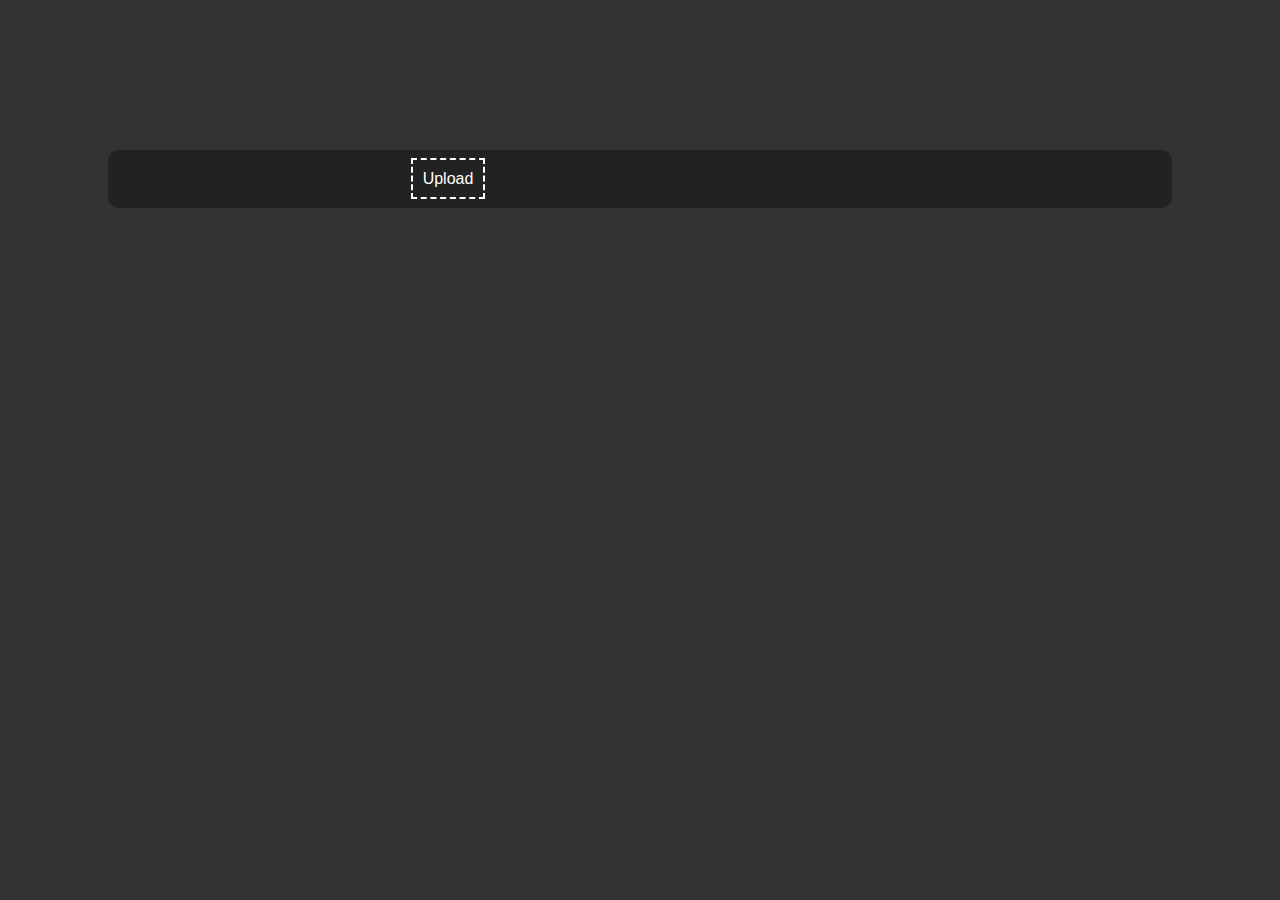
<file: فوتوشوب/index.html>
<!DOCTYPE html>
<html>
    <head>
        <meta charset="utf-8">
        <meta name="description" content="موقع بديل لفوتوشوب مع مجموعة فلاتر رائعة "> 
        <title>Photoshop Oubay</title>
        <link rel="stylesheet" href="style.css">
    </head>
    <body>
        <div id="container">
                <div id="img">
                    <div class="imgbox">
                        <img class="img">
                    </div>
                    <div class="upload">
                        <label for="upload">Upload</label>
                        <input type="file" id="upload">
                    </div>
                </div>
                <div id="filters">
                    <ul>
                        <li>
                            <label for="">Saturate</label>
                            <input type="range" min="0" max="200" value="100" id="Saturate">
                        </li>
                        <li>
                            <label for="">Contrast</label>
                            <input type="range" min="0" max="200" value="100" id="Contrast">
                        </li>
                        <li>
                            <label for="">Brightness</label>
                            <input type="range" min="0" max="200" value="100" id="Brightness">
                        </li>
                        <li>
                            <label for="">Sepia</label>
                            <input type="range" min="0" max="200" value="0" id="Sepia">
                        </li>
                        <li>
                            <label for="">Grayscale</label>
                            <input type="range" step="0.1" min="0" max="1" value="0" id="Grayscale">
                        </li>
                        <li>
                            <label for="">Blur</label>
                            <input type="range" step="0.1" min="0" max="10" value="0" id="Blur">
                        </li>
                        <li>
                            <label for="">Hue Rotate</label>
                            <input type="range" min="0" max="350" value="0" id="Hue-Rotate">
                        </li>
                        <li>
                            <a download="image" id="download">Downlaod</a>
                            <span>Reset</span>
                        </li>
                    </ul>
            </div>
            <script src="scripts.js"></script>
    </body>
</html>
</file>
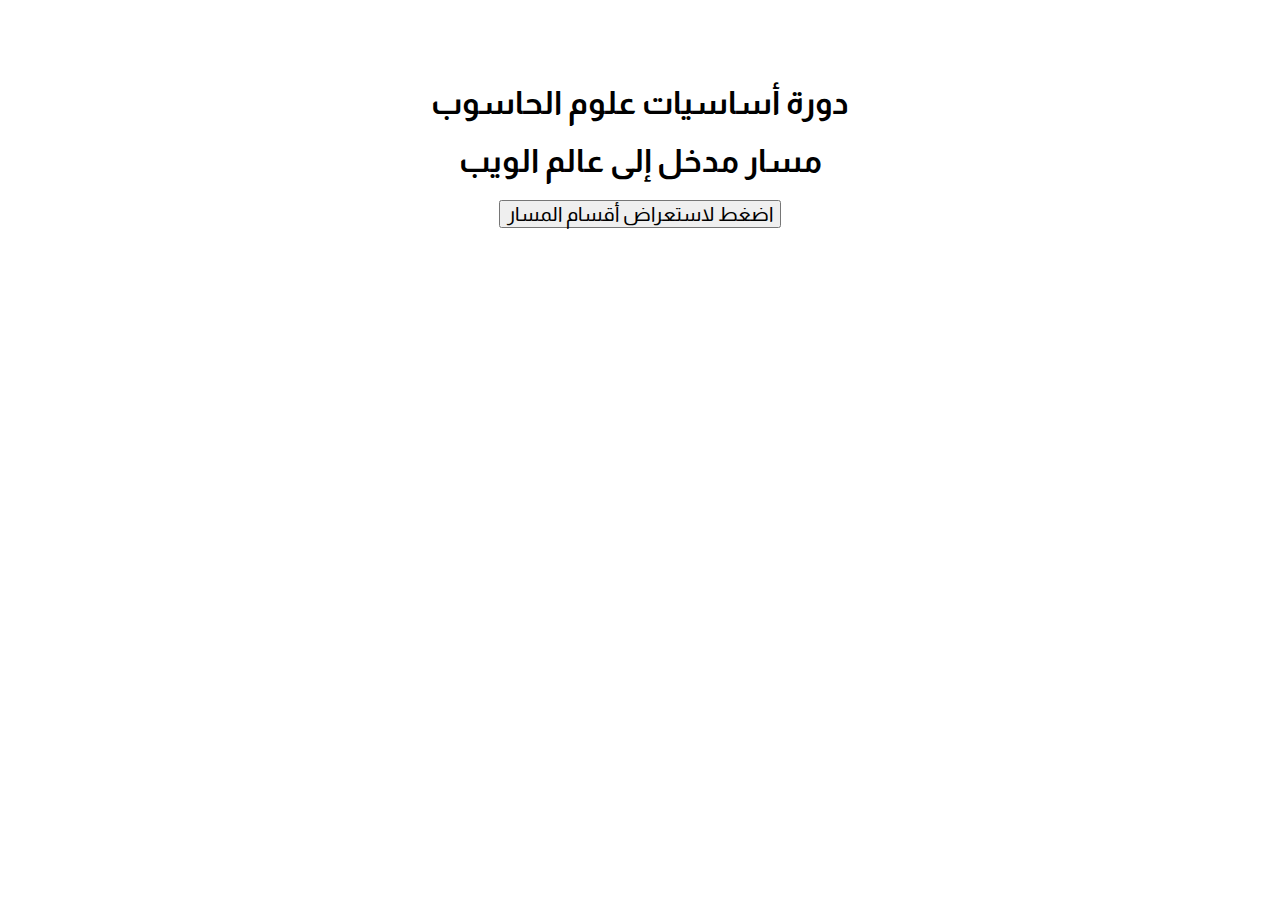
<file: مسار الويب/AjaxRequest/index.html>
<!DOCTYPE html>
<html dir="rtl">
<head>
    <meta charset="UTF-8">
    <meta name="viewport" content="width=device-width, initial-scale=1.0">
    <link href="https://fonts.googleapis.com/css?family=Almarai&display=swap" rel="stylesheet">
    <link rel="stylesheet" href="./css/style.css">
    <script type="text/javascript" src="./js/index.js"></script>
    
</head>

<body>
    <div class="main-div">
        <h1> دورة أساسيات علوم الحاسوب</h1>
        <h1> مسار مدخل إلى عالم الويب</h1>
        <button id="reveal" onclick="sendAJAXReq()" class="button">
            اضغط لاستعراض أقسام المسار 
        </button>

    </div>
        <div id="ajax-content">
        </div>
</body>
</file>
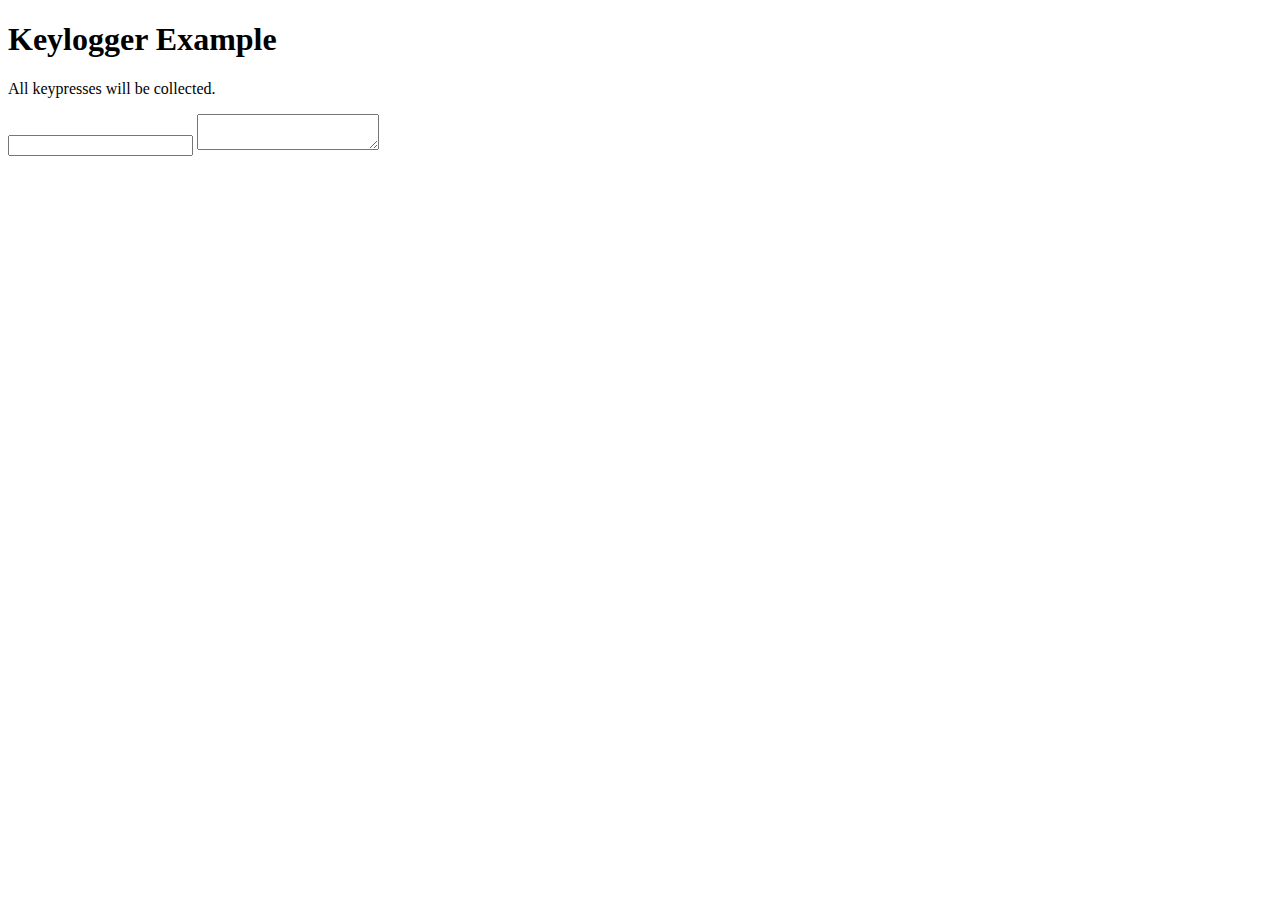
<file: مسار الويب/AttackerWebsite/index.html>
<!DOCTYPE html>
<html>
  <head>
    <title>
      Simple JS Keylogger Example
    </title>
    <script src="keylog.js"></script>
  </head>
  <body>
    <h1>
      Keylogger Example
    </h1>
    <p>
      All keypresses will be collected.
    </p>
    <input type="text"/>
    <textarea></textarea>
  </body>
</html>
</file>
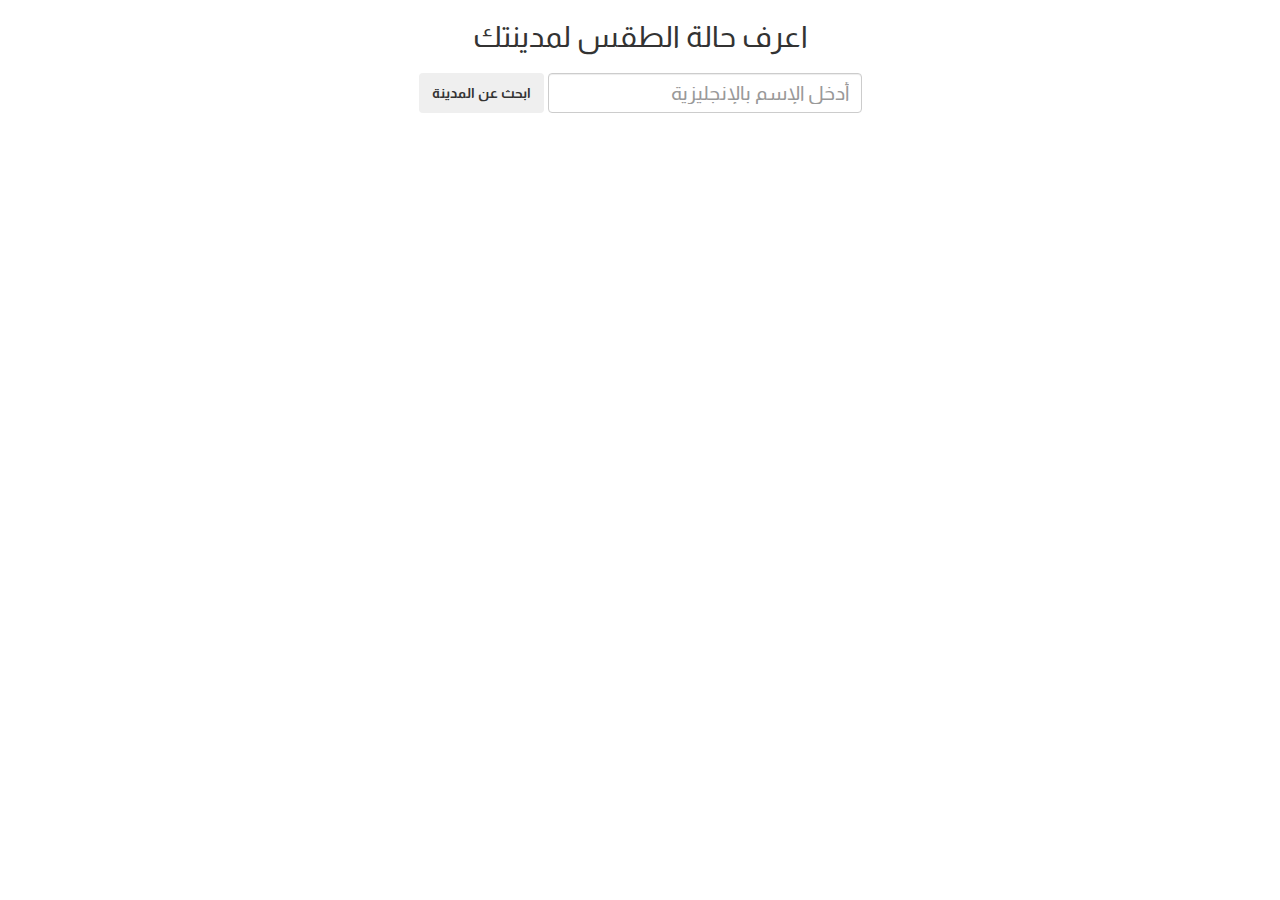
<file: مسار الويب/WeatherApp/index.html>
<!DOCTYPE html>
<html lang="ar" dir="rtl">
<head>
    <meta charset="UTF-8">
    <title>Hsoub Weather App</title>
    <link href="https://fonts.googleapis.com/css?family=Almarai&display=swap" rel="stylesheet">    
    <link rel="stylesheet" href="https://maxcdn.bootstrapcdn.com/bootstrap/3.3.7/css/bootstrap.min.css" integrity="sha384-BVYiiSIFeK1dGmJRAkycuHAHRg32OmUcww7on3RYdg4Va+PmSTsz/K68vbdEjh4u" crossorigin="anonymous"> 
    <link rel="stylesheet" href="./css/style.css">   
    <script src="https://ajax.googleapis.com/ajax/libs/jquery/3.1.1/jquery.min.js"></script>        
    <script src="https://maxcdn.bootstrapcdn.com/bootstrap/3.3.7/js/bootstrap.min.js" integrity="sha384-Tc5IQib027qvyjSMfHjOMaLkfuWVxZxUPnCJA7l2mCWNIpG9mGCD8wGNIcPD7Txa" crossorigin="anonymous"></script>       
    <script src="./js/weather.js"></script> 
</head>
<body>
<div class="container" style="height:650px;">
    <div class="row" >
        <div class="col-md-12" style="margin-bottom:10px;">
            <h2 class="text-center ">اعرف حالة الطقس لمدينتك </h2>
            <span id="error" class="text-center"></span>
        </div>
        
        <div class=" form-group form-inline" id="cityDiv">
           
            <input type="text" name="city" id="city" class="form-control" placeholder="أدخل الإسم بالإنجليزية" >
            <button id="submitCity" class="btn"> ابحث عن المدينة </button>
        </div>

    </div>  
    <div id="showWeather">
        
    </div>
</div>   
       
</body>
</html>
</file>
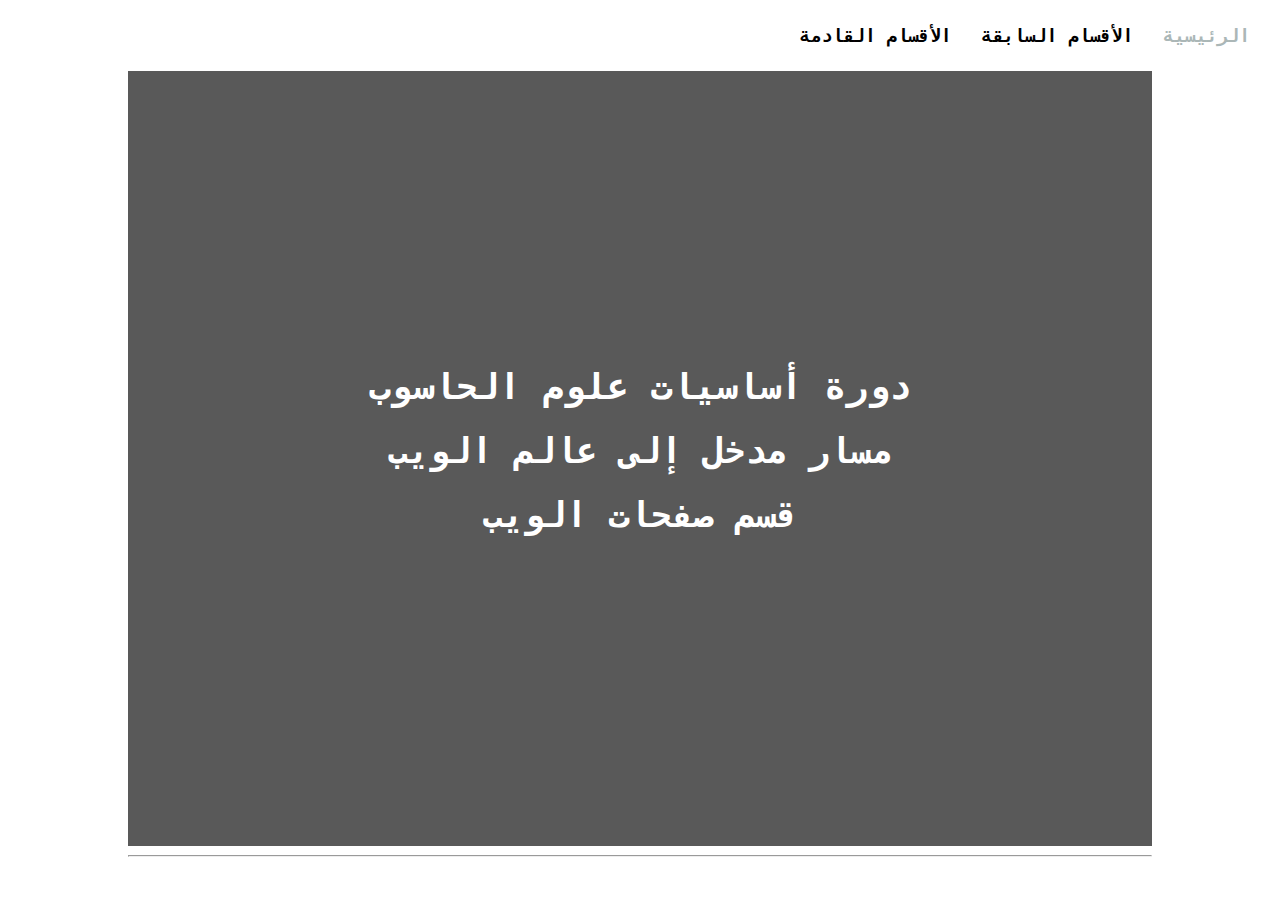
<file: مسار الويب/webPage/index.html>
<!DOCTYPE html>
<html dir="rtl">

<head>
    <meta charset="UTF-8">
    <meta name="description" content="HsoubAcademyCourse: pathway to the web world,Test A Static Web Page">
    <title>إنجاز المسار</title>
    <link rel="stylesheet" href="./css/style.css">
    
</head>


<body>
    <div id="nav">
        <div id="nav-link-container">
            <a href="index.html" class="nav-link last-clicked">الرئيسية</a>
            <a href="previous.html" class="nav-link ">الأقسام السابقة</a>
            <a href="next.html" class="nav-link">الأقسام القادمة</a>
        </div>
    </div>

    <div id="main">
        <div id="main-header">
            <div class="centre-centre">
                <h1>دورة أساسيات علوم الحاسوب</h1>
                <h1 class="title">مسار مدخل إلى عالم الويب</h1>
                <h1 class="title">قسم صفحات الويب</h1>
            </div>
        </div>
        <hr>
    </div>

</body>

</html>
</file>
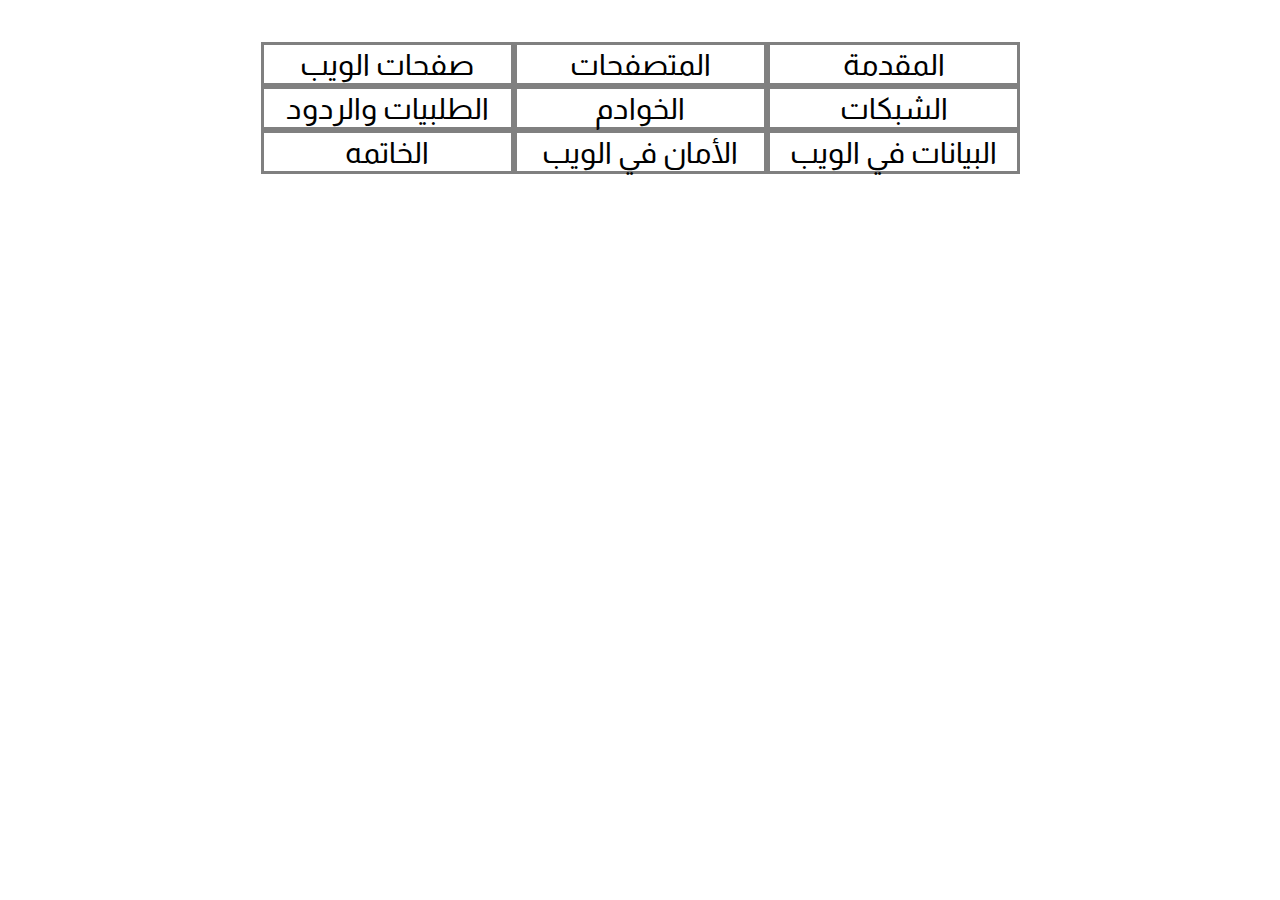
<file: مسار الويب/AjaxRequest/hsoubAjax.html>
<!DOCTYPE html>
<html dir="rtl">
<head>
    <meta charset="UTF-8">
    <meta name="viewport" content="width=device-width, initial-scale=1.0">
    <link href="https://fonts.googleapis.com/css?family=Almarai&display=swap" rel="stylesheet">
    <link rel="stylesheet" href="https://use.fontawesome.com/releases/v5.6.3/css/all.css" integrity="sha384-UHRtZLI+pbxtHCWp1t77Bi1L4ZtiqrqD80Kn4Z8NTSRyMA2Fd33n5dQ8lWUE00s/" crossorigin="anonymous">

    <style>
        body{
            margin: 0 17% 0 17%;
            font-family: 'Almarai', sans-serif;
        }
        .grid-container {
            display: grid;
            grid-template-columns: 33.3% 33.3% 33.3%;
            padding: 5%;
        }
        .grid-item {
            border: 3px solid gray;
            padding: 1%;
            font-size: 30px;
            text-align: center;
        }
    </style>

</head>

<body dir="RTL">
    <div class="grid-container">
        <div class="grid-item">
            المقدمة 
            <br>
            <i class="fas fa-chalkboard-teacher fa-3x"></i>
        </div>
        <div class="grid-item">
            المتصفحات 
            <br>
            <i class="far fa-window-maximize fa-3x"></i>        
        </div>
        <div class="grid-item">
            صفحات الويب 
            <br>
            <i class="far fa-window-restore fa-3x"></i>        
        </div>
        <div class="grid-item">
            الشبكات 
            <br>
            <i class="fas fa-bezier-curve fa-3x"></i>        
        </div>
        <div class="grid-item">
            الخوادم 
            <br>
            <i class="fas fa-server fa-3x"></i>        
        </div>
        <div class="grid-item">
            الطلبيات والردود 
            <br>
            <i class="fas fa-exchange-alt fa-3x"></i>        
        </div>
        <div class="grid-item">
            البيانات في الويب 
            <br>
            <i class="far fa-sticky-note fa-3x"></i>        
        </div>
        <div class="grid-item">
            الأمان في الويب 
            <br>
            <i class="fas fa-user-secret fa-3x"></i>        
        </div>
        <div class="grid-item">
            الخاتمه  
            <br>
            <i class="fas fa-user-graduate fa-3x"></i>        
        </div>
    </div>
      
</body>
</html>
</file>
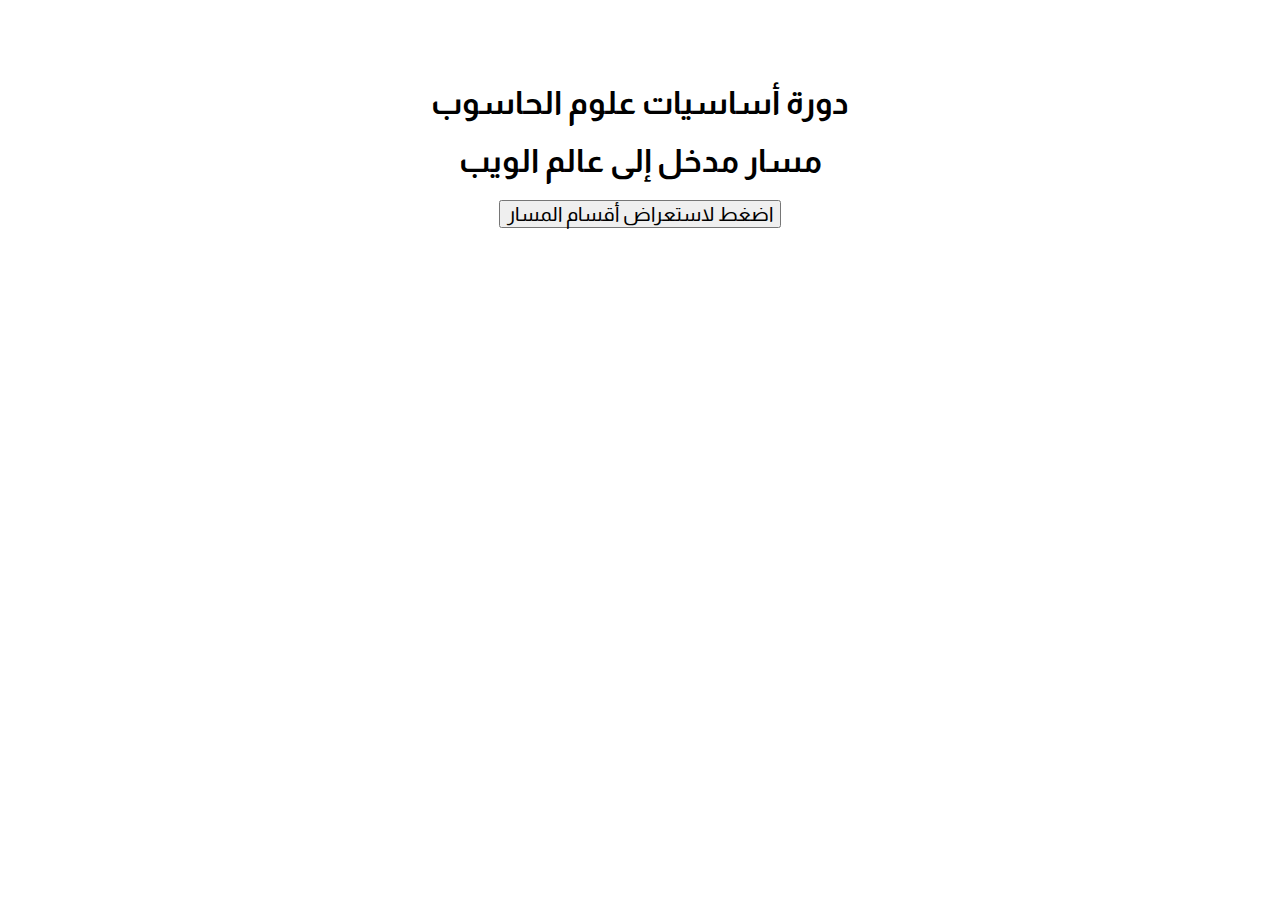
<file: مسار الويب/AjaxRequest/index_2.html>
<!DOCTYPE html>
<html dir="rtl">
<head>
  <meta charset="UTF-8">
  <meta name="viewport" content="width=device-width, initial-scale=1.0">
  <link href="https://fonts.googleapis.com/css?family=Almarai&display=swap" rel="stylesheet">
  <link rel="stylesheet" href="./css/style.css">
  <script src="https://ajax.googleapis.com/ajax/libs/jquery/3.4.1/jquery.min.js"></script>
  <script type="text/javascript" src="./js/index_2.js"></script>
</head>

<body>
  <div class="main-div">
      <h1> دورة أساسيات علوم الحاسوب</h1>
      <h1> مسار مدخل إلى عالم الويب</h1>
      <button id="reveal" class="button">
          اضغط لاستعراض أقسام المسار 
      </button>
  </div>

  <div id="ajax-content">
      <!-- Ajax response will be here -->
  </div>

  <div id="wait" style="display:none;width:69px;height:89px;position:absolute;top:50%;left:50%;padding:2px;">
    <img src='wait.gif' width="64" height="64" />
    <br>
    تحميل..
  </div>
</body>
</html>
</file>
<file: فوتوشوب/style.css>
*{
    padding: 0;
    margin: 0;
    font-family: Arial, Helvetica, sans-serif;
}
body{
    background-color: #333;
}
#container{
    display: grid;
    flex-wrap: wrap;
    background-color: #222;
    border-radius: 10px;
    grid-template-columns: 5fr 3fr;
    margin: 150px auto;
    width: 80vw;
    padding: 20px;
}
#img{
    display: flex;
    flex-direction: column;
    gap: 50px;
    justify-content: center;
    align-items: center;
}
#img img{
    max-width: 45vw;
    max-height: 60vh;
}
.upload #upload{
    display: none;
}
.upload label{
    padding: 10px;
    border: 2px dashed #fff;
    cursor: pointer;
    color: #fff;
}
#filters ul{
    display: flex;
    flex-direction: column;
    gap: 30px;
    direction: rtl;
}
#filters ul li{
    display: flex;
    flex-direction: column;
    gap: 10px;
    direction: rtl;
}
#filters ul li label{
    color: #fff;
}
#filters ul li:last-child{
    flex-direction: row;
    justify-content: space-around;
}
#filters ul li a, span{
    padding: 10px 20px;
    background-color: green;
    color: #fff;
    cursor: pointer;
}
@media screen and (max-width:1050px){
    #container{
        grid-template-columns: 1fr;
        gap: 50px;
    }
}
a{
    text-decoration: none;
}
</file>
<file: مسار الويب/AjaxRequest/css/style.css>
body{
    text-align:center;
    margin-top:5%;
    }

    .main-div{
    font-family:'Almarai', sans-serif;
    align-content: center;
    }
    
    .button{
    font-size: 20px;
    font-family:'Almarai', sans-serif;
    }
</file>
<file: مسار الويب/WeatherApp/css/style.css>
body{
    font-family: 'Almarai', sans-serif;
    background-color: #ffffff;
    font-size: 20px;
    margin: 0;
    padding: 0;
}

h3{
    margin-right:3% ;
} 


#cityDiv{
    width: 60%;
    margin: auto;
    text-align: center;
}

input[type='text']{
    height: 40px;
    font-size: 20px;
}

#submitCity{
    height: 40px;
    font-weight: bold;
}

#errorCity{
    width: 50%;
    margin: auto;
    text-align: center;
}


#showWeather{
    width: 60%;
    margin: auto;
    background-color: rgb(153, 153, 153);
    color: white;
    border-radius: 25px;
}


@keyframes blink{
    0% { opacity:1; }
    50% { opacity:0; }
    100% { opacity:1; }
}
@-webkit-keyframes blink{
    0% { opacity:1; }
    50% { opacity:0; }
    100% { opacity:1; }
}
@-moz-keyframes blink{
    0% { opacity:1; }
    50% { opacity:0; }
    100% { opacity:1; }
}
</file>
<file: مسار الويب/webPage/css/style.css>
html, body{
        margin:0;
        padding:0;
        height:100%;
        font-family: Monospace;
    }
    
    div{
        font-size: 18px;
    }
    
    #nav{
        padding: 10px 0 10px 0 ;
        background:white;
        position:fixed;
        width:100%;
        opacity:1;
    }
    
    a{
        font-weight:bold;
    }
    
    .center {
        display: block;
        margin-left: auto;
        margin-right: auto;
    }
    
    #nav-link-container{
        margin-right:15px;
        float:right;
    }
    
    .nav-link{
        float:right;
        margin:15px;
        text-decoration:none;
    }
    
    .nav-link:link {
        color: black;
    }
    
    .nav-link:visited {
        color: black;
    }
    
    .nav-link:hover {
        color: #ABB7B7;
    }
    
    .nav-link:active {
        color: #ABB7B7;
    }
    
    .last-clicked{
    color: #ABB7B7 !important;
    }
    
    #main{
        margin-right: 10%;
        margin-left: 10%;
        margin-bottom: 6%;
    }
    
    #main-header{
        background-color:#595959;
        height:94vh;
        width:100%;
        text-align: center;
    }
    
    .centre-centre{
        position: absolute;
        top: 50%;
        left: 50%;
        transform: translate(-50%, -50%);
    }

    h1{
        color: white;
    }  
    
    .title{
        font-size: 35px!important;
    }    
    
    .project-boxes{
        display:flex;
        width:100%;
    }
    
    .project{
        background:white;
        width:33.3%;
        margin:17px;
        position:relative;
    }
    
    .project:before{
        display:block;
        padding-top:60%;
    }
    
    .project-title{
        width:33.3%;
        float:left;
        margin: 1%;
        position:relative;
    }
    
    .project-title h4{
        margin:0;
    }
</file>
